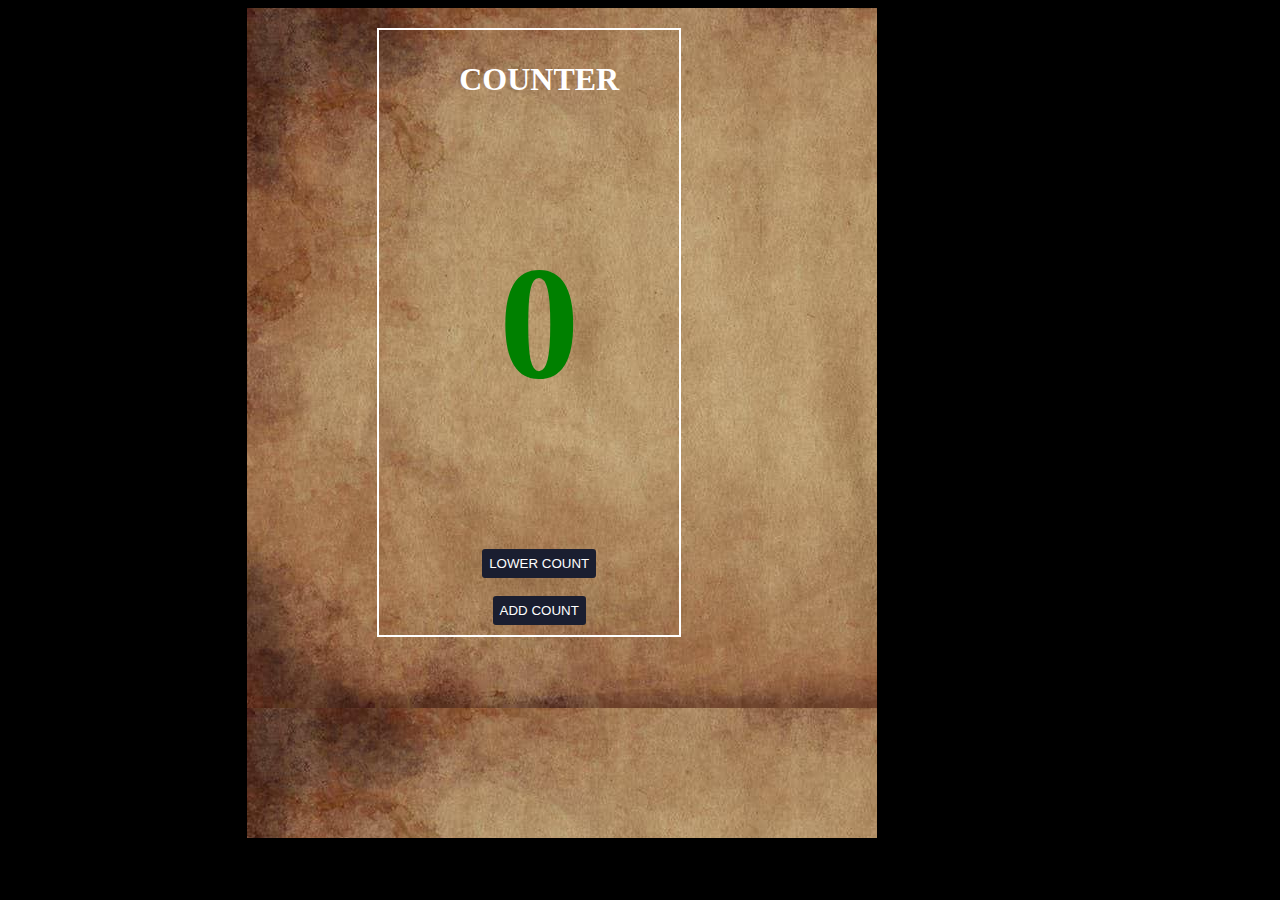
<file: index.html>
<html lang="en">
<head>
    <meta charset="UTF-8">
    <meta http-equiv="X-UA-Compatible" content="IE=edge">
    <meta name="viewport" content="width=device-width, initial-scale=1.0">
    <title>Document</title>
    <link rel="stylesheet" href="./counter.css">
</head>
<body>

    <div class="main">
        <div class="container">
            <h1 class="counter">COUNTER</h1>
            
            <h2 id="counting"></h2>
            <button onclick=" decrement ()" class="low">LOWER COUNT</button>
            <br><br>
            <button onclick=" increment ()" class="high">ADD COUNT</button>
           
    
        </div>
        
           
        

    </div>

    
    <script src="counter.js">

    </script>
    
    
</body>
</html>
</file>
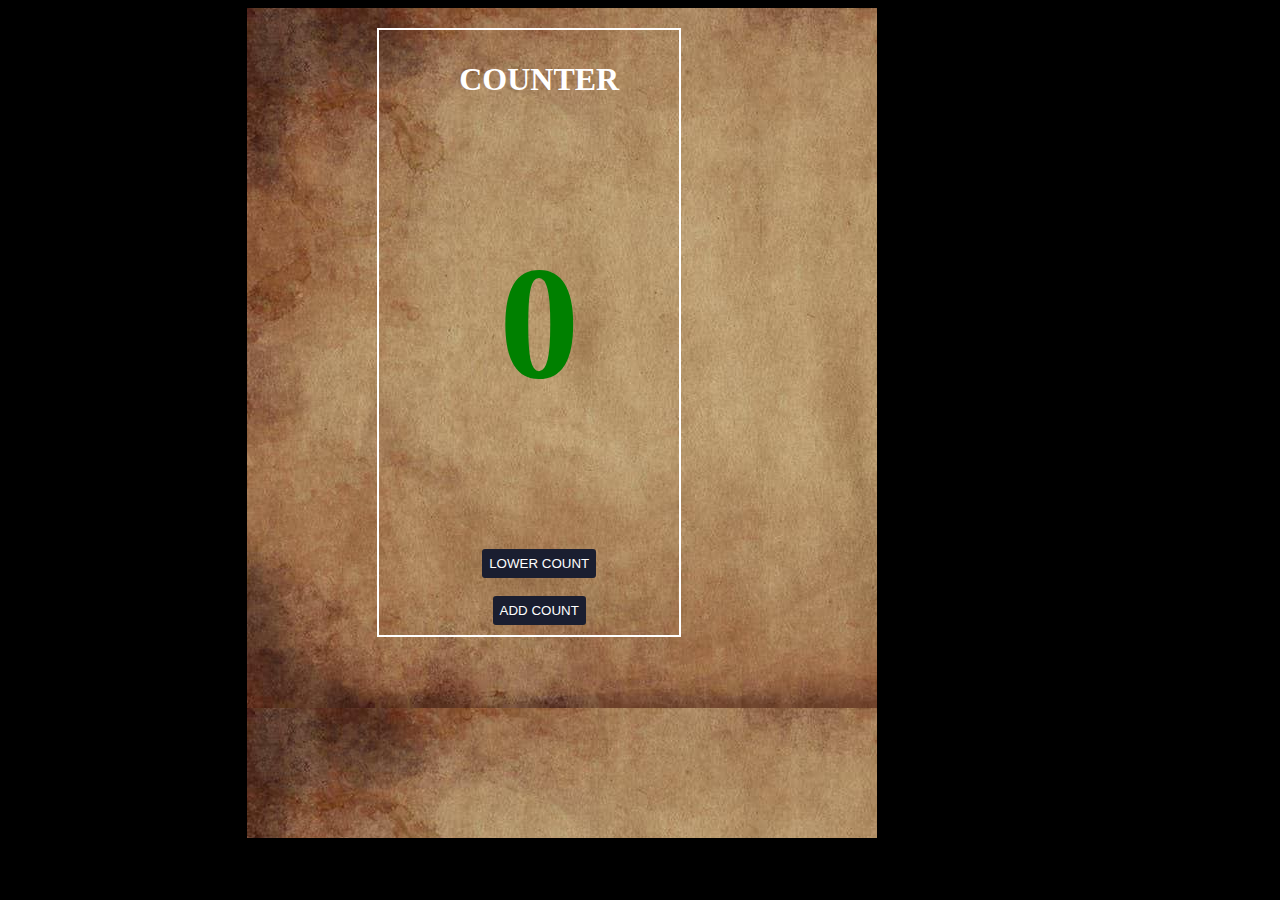
<file: counter.html>
<html lang="en">
<head>
    <meta charset="UTF-8">
    <meta http-equiv="X-UA-Compatible" content="IE=edge">
    <meta name="viewport" content="width=device-width, initial-scale=1.0">
    <title>Document</title>
    <link rel="stylesheet" href="./counter.css">
</head>
<body>

    <div class="main">
        <div class="container">
            <h1 class="counter">COUNTER</h1>
            
            <h2 id="counting"></h2>
            <button onclick=" decrement ()" class="low">LOWER COUNT</button>
            <br><br>
            <button onclick=" increment ()" class="high">ADD COUNT</button>
           
    
        </div>
        
           
        

    </div>

    
    <script src="counter.js">

    </script>
    
    
</body>
</html>
</file>
<file: counter.css>
body{
    background-color: black;
    position: relative;

}
.main{
    background: url(./counter.jpg);
    
    width: 40vw;
    height: 90vh;
    position:relative ;
    left: 30%;

   
}
.container{
    
    display: inline-block;
    text-align: center;
    position: absolute;
    left: 110px;
    border: 2px solid white;
    padding: 10px 100px 30px 100px;
    margin: 10px auto;
    
    
}
.counter{
    color: white;
}
#counting{
    font-size: 150px;
    color: green;
}
.low{
    border: 2px solid rgb(26, 30, 48);
    color: white;
    background: rgb(26, 30, 48);
    padding: 5px;
    border-radius: 3px;
}
.high{
    border: 2px solid rgb(26, 30, 48);
    color: white;
    background: rgb(26, 30, 48);
    padding: 5px;
    border-radius: 3px;

}

@media  screen and (min-width:300px) {
    .main{
        
        
        width: 280px;
        height: 90vh;
        position:relative;
        transform: translateX(-115px);
        margin: 0;
        padding: 10px;
        padding-left: 20px;
        
        
        background: url(./counter.jpg);
    
       
    }
    .container{
        
        display: inline-block;
        text-align: center;
        position: absolute;
        left: 5px;
        border: 2px solid white;
        padding: 10px 40px 10px 40px;
        margin: 10px 10px;
        
        
    }
    .counter{
        color: white;
    }
    #counting{
        font-size: 130px;
        color: green;
    }
    .low{
        border: 2px solid rgb(26, 30, 48);
        color: white;
        background: rgb(26, 30, 48);
    
        border-radius: 3px;
    }
    .high{
        border: 2px solid rgb(26, 30, 48);
        color: white;
        background: rgb(26, 30, 48);
        padding: 5px;
        border-radius: 3px;
    
   

    
}
}
@media  screen and (min-width:400px) {
    .main{
        
        
        width: 300px;
        height: 90vh;
        position:relative;
        transform: translateX(-130px);
        margin: 0;
        padding: 10px;
        padding-left: 20px;
        
        
        background: url(./counter.jpg);
    
       
    }
    .container{
        
        display: inline-block;
        text-align: center;
        position: absolute;
        left: 5px;
        border: 2px solid white;
        padding: 10px 60px 10px 60px;
        margin: 10px 10px;
        
        
    }
    .counter{
        color: white;
    }
    #counting{
        font-size: 160px;
        color: green;
    }
    .low{
        border: 2px solid rgb(26, 30, 48);
        color: white;
        background: rgb(26, 30, 48);
    
        border-radius: 3px;
    }
    .high{
        border: 2px solid rgb(26, 30, 48);
        color: white;
        background: rgb(26, 30, 48);
        padding: 5px;
        border-radius: 3px;
    
    }
    @media  screen and (min-width:600px){

        .main{
        
        
            width: 600px;
            height: 90vh;
            position:relative;
            transform: translateX(-178px);
            margin: 0;
            padding: 10px;
            padding-left: 20px;
            
            
            background: url(./counter.jpg);
        
           
        }
        .container{
        
            display: inline-block;
            text-align: center;
            position: absolute;
            left: 120px;
            border: 2px solid white;
            padding: 10px 60px 10px 80px;
            margin: 10px 10px;
            
            
        }

    }
    @media  screen and (min-width:1000px){

        .main{
        
        
            width: 600px;
            height: 90vh;
            position:relative;
            transform: translateX(-140px);
            margin: 0;
            padding: 10px;
            padding-left: 20px;
            
            
            
            background: url(./counter.jpg);
            
        
           
        }
        .container{
        
            display: inline-block;
            text-align: center;
            position: absolute;
            left: 120px;
            border: 2px solid white;
            padding: 10px 60px 10px 80px;
            margin: 10px 10px;
    }
}
</file>
